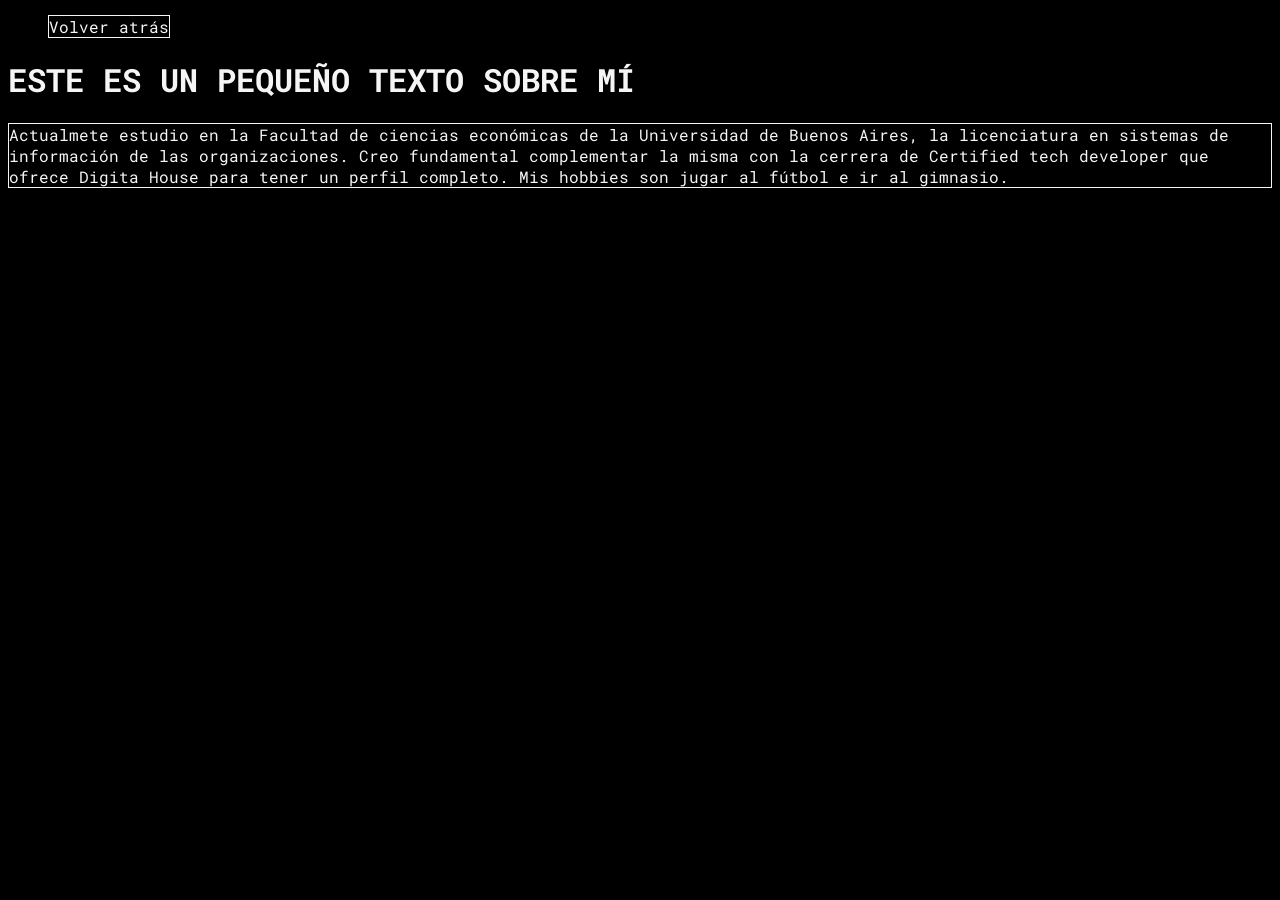
<file: sobreMi.html>
<!DOCTYPE html>
<html lang="en">
<head>
    <meta charset="UTF-8">
    <meta http-equiv="X-UA-Compatible" content="IE=edge">
    <meta name="viewport" content="width=device-width, initial-scale=1.0">
    <link rel="stylesheet" href="css/style2.css">
    <link rel="preconnect" href="https://fonts.googleapis.com">
<link rel="preconnect" href="https://fonts.gstatic.com" crossorigin>
<link href="https://fonts.googleapis.com/css2?family=Roboto+Condensed:wght@700&family=Roboto+Mono:wght@100&display=swap" rel="stylesheet">
    <title>Document</title>
</head>
<body>
    <header>
        <nav>
            <ul>
                <li><a href="index.html">Volver atrás</a></li>
            </ul>
        </nav>
    </header>
    <main>
        <h1>este es un pequeño texto sobre mí</h1>
        <section>
            Actualmete estudio en la Facultad de ciencias económicas de la Universidad de Buenos Aires, la licenciatura en sistemas de información de las organizaciones. Creo fundamental complementar la misma con la cerrera de Certified tech developer que ofrece Digita House para tener un perfil completo.
            Mis hobbies son jugar al fútbol e ir al gimnasio. 
        </section>
    </main>
</body>
</html>
</file>
<file: css/style2.css>
*{
    background-color: black;
    color: whitesmoke;
    font-family: 'Roboto Condensed', sans-serif;
    font-family: 'Roboto Mono', monospace;
}
a{
    text-decoration: none;
    border: 1px solid whitesmoke;
}
li{
    list-style: none;
}
h1{
    text-transform: uppercase;
}
section{
    border: 1px solid whitesmoke;
}
</file>
